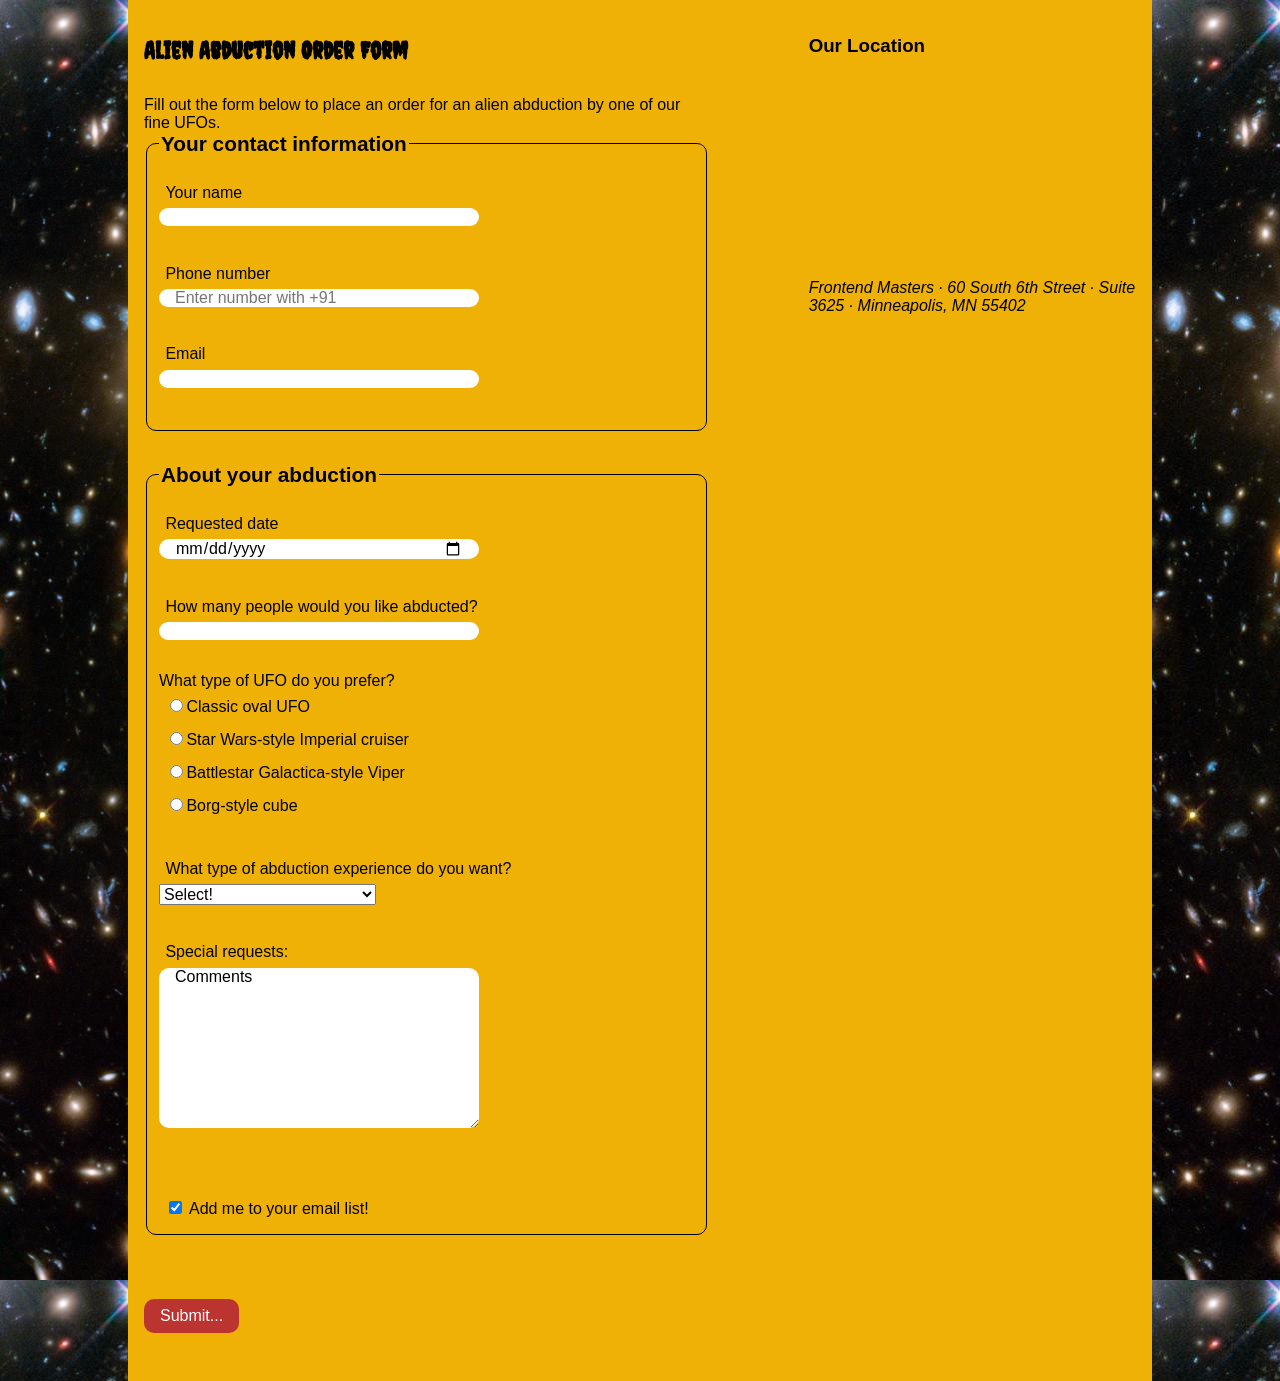
<file: index.html>
<!DOCTYPE html>
<html lang="en">
<head>
	<link href="https://fonts.googleapis.com/css2?family=Creepster&display=swap" rel="stylesheet">
	<meta charset="UTF-8">
	<title>Alien Abduction Order Form</title>
	<link href="css/forms.css" rel="stylesheet">
</head>
<body>
	<div class="wrapper">
		<section>
			<h1>Alien Abduction Order Form</h1>
			<p>Fill out the form below to place an order for an alien abduction by one of our fine UFOs.</p>
			<form action="https://e3vwdl4bpd.execute-api.us-west-2.amazonaws.com/default/API2SES" method="POST">
				<input type="hidden" id="myhidden" name="send_to" value="nidheeshsmenon@gmail.com">
			<fieldset>
				<legend>Your contact information</legend>
					<label for="name">Your name </label>
						<input type="text" id="name" name="name">
					<label for="phone">Phone number</label>
						<input type="tel" id="phone" name="phone" placeholder="Enter number with +91">
					<label for="email">Email</label>
						<input type="email" id="email" name="email">
			</fieldset>

		<fieldset>
			<legend>About your abduction </legend>
				<label for="date">Requested  date</label>
					<input type="date" id="date" name="date">
				<label for="qty">How many people would you like abducted?</label>
					<input type="number" id="qty" name="qty" min="1" max="10">
			<p>What type of UFO do you prefer?</p>
				<label>
					<input type="radio" name="ufotype" value="classic">Classic oval UFO
				</label>	
				<label>
						<input type="radio" name="ufotype" value="starwars">Star Wars-style Imperial cruiser
				</label>
				<label>
						<input type="radio" name="ufotype" value="Battlestar">Battlestar Galactica-style Viper
				</label>
				<label>
					<input type="radio" name="ufotype" value="borgstyle">Borg-style cube
				</label>

			<label for="abtype">What type of abduction experience do you want?</label>
				<select id="abtye" name="abtype">
					<option selected>Select!</option>
					<option value="tour">Tour of the solar system</option>
					<option value="dinner">Alien dinner and discussion</option>
					<option value="dance">Alien dance lessons</option>
					<option value="whale">Whale watching</option>
				</select>
			<label for="comments">Special requests:</label>
			<textarea id="comments" name="comments">Comments</textarea>

			<label> 	
				<p>			
				<input type="checkbox" name="subscribe" value="subscribe" id="subscribe" checked> Add me to your email list!</p>
			</label>
		</fieldset>
		<button type="submit">Submit...</button>
			</form>
		</section>
		<aside>
			<h3>Our Location</h3>
			<iframe src="https://www.google.com/maps/embed?pb=!1m18!1m12!1m3!1d2822.3043172904586!2d-93.27286938505267!3d44.97812877376655!2m3!1f0!2f0!3f0!3m2!1i1024!2i768!4f13.1!3m3!1m2!1s0x52b3329a75fc44b3%3A0xab6d15df00205abb!2s60%20South%206th%20St%2C%20Minneapolis%2C%20MN%2055402%2C%20USA!5e0!3m2!1sen!2sin!4v1638509196086!5m2!1sen!2sin" width="200" height="200" style="border:0;" allowfullscreen="" loading="lazy"></iframe>
			<address>
				Frontend Masters &middot;
				60 South 6th Street &middot;
				Suite 3625 &middot;
				Minneapolis, MN 55402
			</address>
			
		</aside>
	</div>
	<script src="js/forms.js"></script>
</body>
</html>
</file>
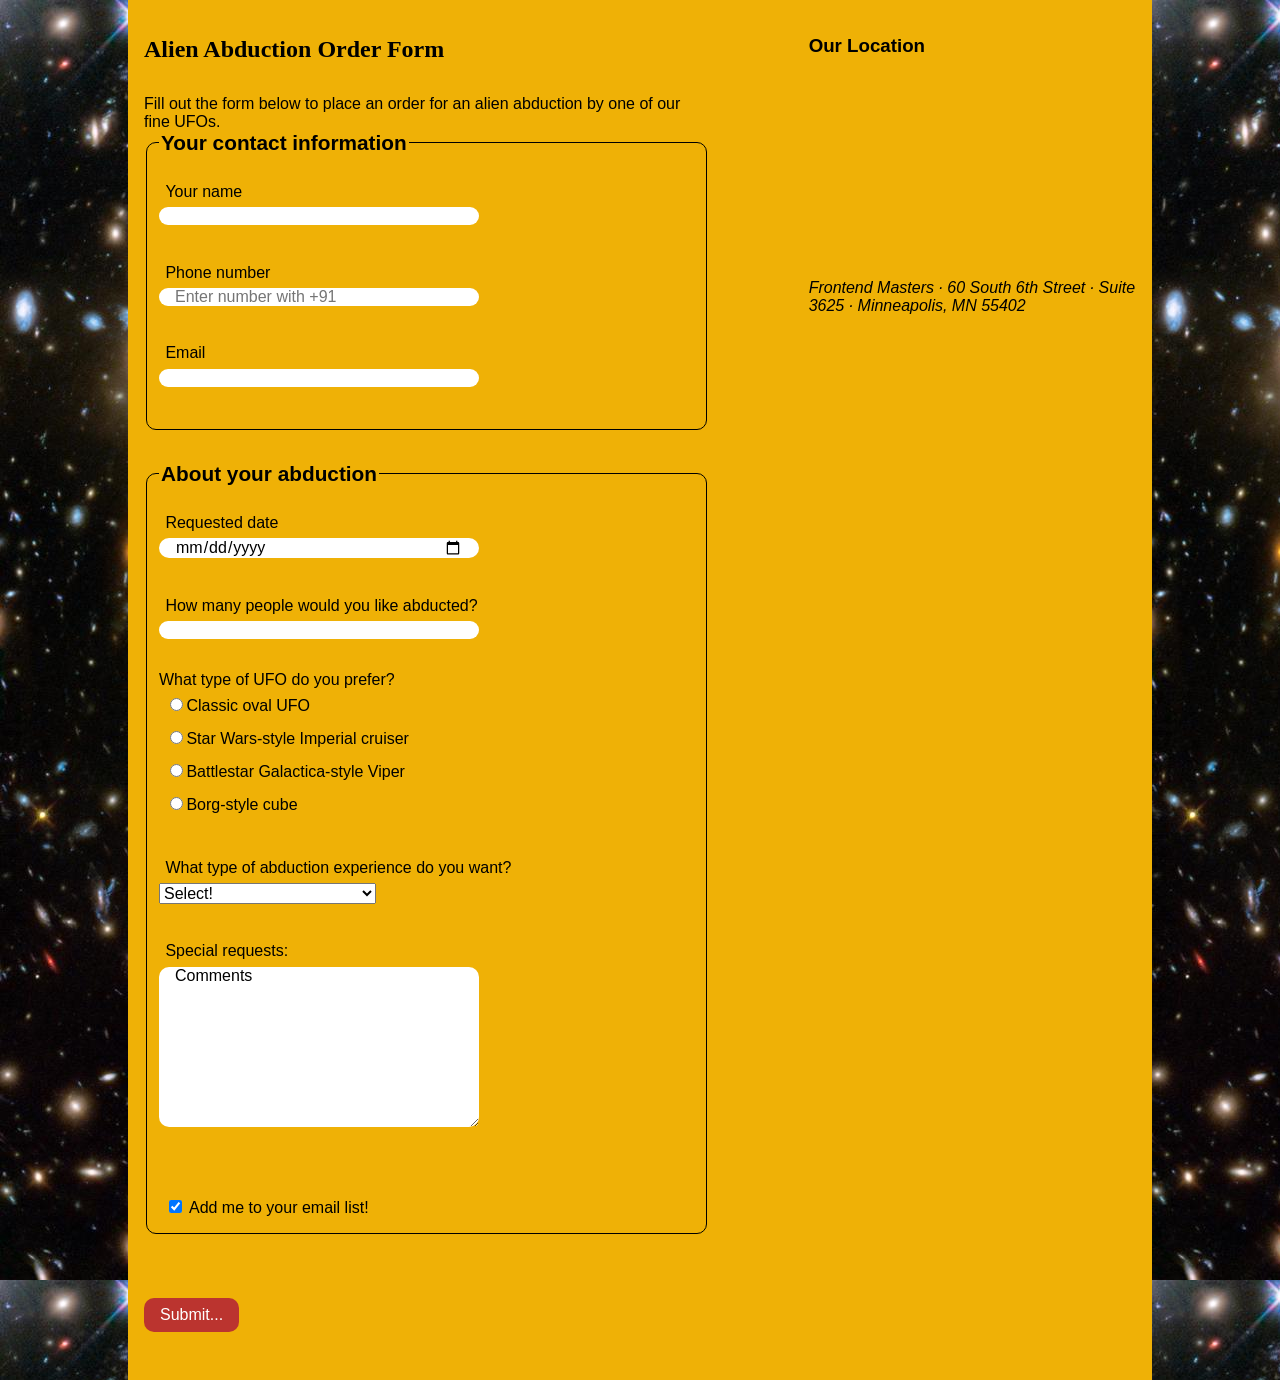
<file: forms.html>
<!DOCTYPE html>
<html lang="en">
<head>
	<link href="https://fonts.googleapis.com/css2?family=Fuzzy+Bubbles&display=swap" rel="stylesheet">
	<meta charset="UTF-8">
	<title>Alien Abduction Order Form</title>
	<link href="css/forms.css" rel="stylesheet">
</head>
<body>
	<div class="wrapper">
		<section>
			<h1>Alien Abduction Order Form</h1>
			<p>Fill out the form below to place an order for an alien abduction by one of our fine UFOs.</p>
			<form action="https://e3vwdl4bpd.execute-api.us-west-2.amazonaws.com/default/API2SES" method="POST">
				<input type="hidden" id="myhidden" name="send_to" value="nidheeshsmenon@gmail.com">
			<fieldset>
				<legend>Your contact information</legend>
					<label for="name">Your name </label>
						<input type="text" id="name" name="name">
					<label for="phone">Phone number</label>
						<input type="tel" id="phone" name="phone" placeholder="Enter number with +91">
					<label for="email">Email</label>
						<input type="email" id="email" name="email">
			</fieldset>

		<fieldset>
			<legend>About your abduction </legend>
				<label for="date">Requested  date</label>
					<input type="date" id="date" name="date">
				<label for="qty">How many people would you like abducted?</label>
					<input type="number" id="qty" name="qty" min="1" max="10">
			<p>What type of UFO do you prefer?</p>
				<label>
					<input type="radio" name="ufotype" value="classic">Classic oval UFO
				</label>	
				<label>
						<input type="radio" name="ufotype" value="starwars">Star Wars-style Imperial cruiser
				</label>
				<label>
						<input type="radio" name="ufotype" value="Battlestar">Battlestar Galactica-style Viper
				</label>
				<label>
					<input type="radio" name="ufotype" value="borgstyle">Borg-style cube
				</label>

			<label for="abtype">What type of abduction experience do you want?</label>
				<select id="abtye" name="abtype">
					<option selected>Select!</option>
					<option value="tour">Tour of the solar system</option>
					<option value="dinner">Alien dinner and discussion</option>
					<option value="dance">Alien dance lessons</option>
					<option value="whale">Whale watching</option>
				</select>
			<label for="comments">Special requests:</label>
			<textarea id="comments" name="comments">Comments</textarea>

			<label> 	
				<p>			
				<input type="checkbox" name="subscribe" value="subscribe" id="subscribe" checked> Add me to your email list!</p>
			</label>
		</fieldset>
		<button type="submit">Submit...</button>
			</form>
		</section>
		<aside>
			<h3>Our Location</h3>
			<iframe src="https://www.google.com/maps/embed?pb=!1m18!1m12!1m3!1d2822.3043172904586!2d-93.27286938505267!3d44.97812877376655!2m3!1f0!2f0!3f0!3m2!1i1024!2i768!4f13.1!3m3!1m2!1s0x52b3329a75fc44b3%3A0xab6d15df00205abb!2s60%20South%206th%20St%2C%20Minneapolis%2C%20MN%2055402%2C%20USA!5e0!3m2!1sen!2sin!4v1638509196086!5m2!1sen!2sin" width="200" height="200" style="border:0;" allowfullscreen="" loading="lazy"></iframe>
			<address>
				Frontend Masters &middot;
				60 South 6th Street &middot;
				Suite 3625 &middot;
				Minneapolis, MN 55402
			</address>
			
		</aside>
	</div>
	<script src="js/forms.js"></script>
</body>
</html>
</file>
<file: css/forms.css>
html {
  box-sizing: border-box;
}
*, *:before, *:after {
  box-sizing: inherit;
}
body {
	font-family: Arial, Helvetica, sans-serif;
	margin: 0;
	padding: 0;
	background-image: url(../img/galaxy.jpg);
	
}
.wrapper {
	width: 80%;
	margin: 0 auto;
	padding: 1em;
	display: flex;
	flex-flow: row nowrap;
	background-color: #efb106;
}

section {
	flex-basis: 57%;
	margin-right: 10%;
}
aside {
	flex-basis: 33%;
}
p, [for="abtype"] , [for="comments"]
{
	margin-bottom: 0;
	margin-top: 2rem;
}
fieldset
{
	border: 1px solid black;
	border-radius: 10px;
	margin-bottom: 2rem;
}
legend{
	font-weight: bold;
	font-size: 1.3rem;
	margin-top: 1.5rem;
	margin-bottom: 1rem;
}
label{
	display: block;
	padding: .4rem;
}
textarea
{
	height: 10rem;
	padding: 1rem;
}
select
{
	font-size: 1rem;
}
button{
	font-size: 1rem;
	margin: 02rem 0;
	background-color: #bb342f;
	color: white;
	border: none;
	padding: .5rem 1rem;
	border-radius: 10px;
}
button:hover
{
	background-color: white;
	color: #bb342f
}
input:not([type="radio"]):not([type="checkbox"]),textarea
{
	border: 0px solid red;
	display: block;
	margin-bottom:  2rem;	
	width: 20rem;
	font-family: Arial, Helvetica, sans-serif;
	font-size: 1rem;
	padding: 0 1rem;
	border-radius: 10px;
	border: none;
}
h1{
	font-family: 'Creepster', cursive;
}
</file>
